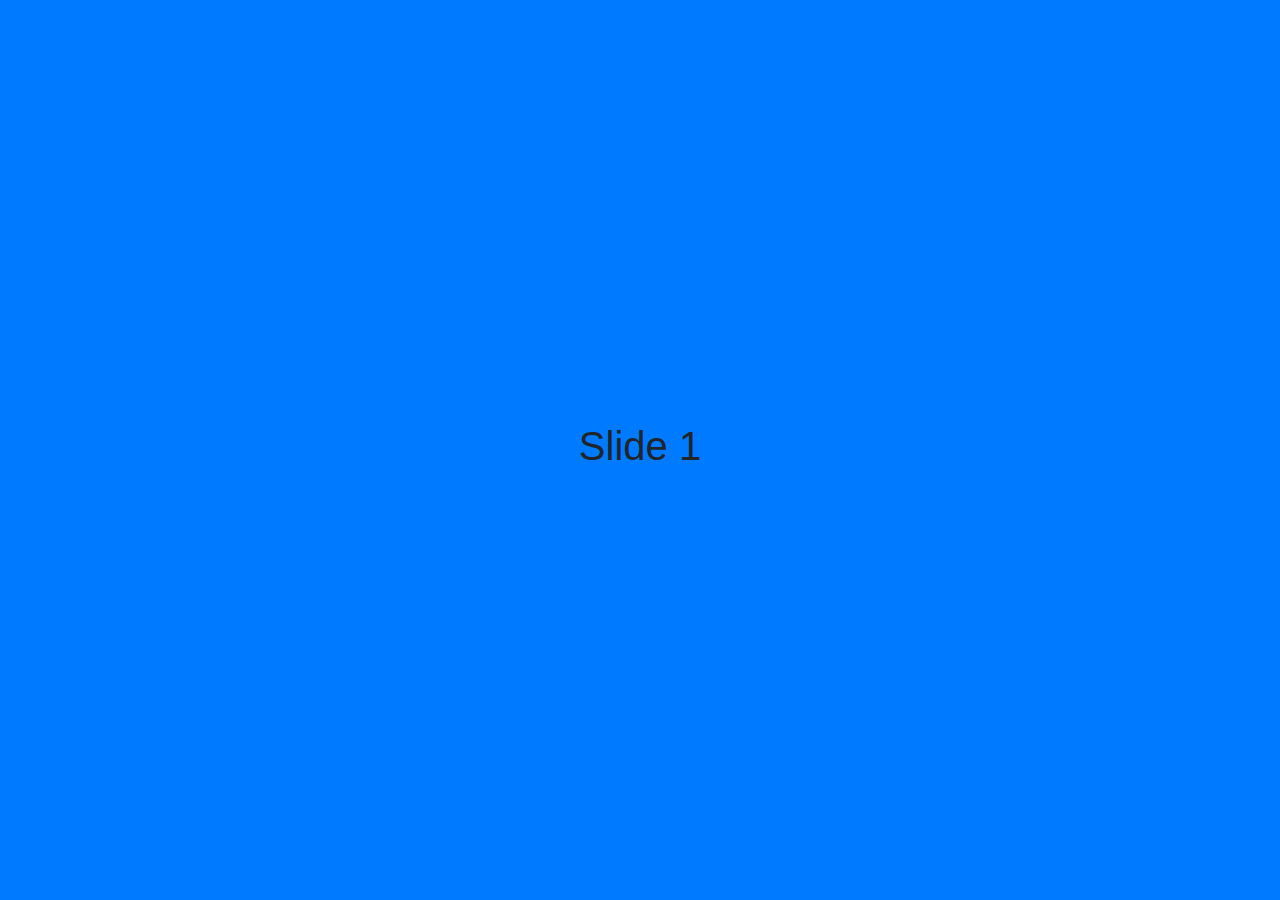
<file: caroussel_project/project_1.html>
Certainly! You can create clickable areas on the left and right sides of the window to navigate to the previous and next slides. Here's how you can modify the code:

```html
<!DOCTYPE html>
<html lang="en">
<head>
  <meta charset="UTF-8">
  <meta name="viewport" content="width=device-width, initial-scale=1.0">
  <title>Bootstrap Carousel</title>
  <link href="https://stackpath.bootstrapcdn.com/bootstrap/4.5.2/css/bootstrap.min.css" rel="stylesheet">
  <style>
    body, html {
      height: 100%;
      margin: 0;
      overflow: hidden;
    }

    .carousel-container {
      position: fixed;
      top: 0;
      left: 0;
      width: 100%;
      height: 100%;
      overflow: hidden;
    }

    .carousel-inner {
      display: flex;
      height: 100vh; /* Each slide fills the entire viewport vertically */
      transition: transform 0.5s ease;
    }

    .carousel-item {
      flex: 0 0 100%;
      position: relative;
    }

    .carousel-item:hover::after {
      content: "";
      position: absolute;
      top: 0;
      width: 50%;
      height: 100%;
      z-index: -1;
	  cursor: url('../arrow_right.png') , e-resize;
    }

    .carousel-item:hover::before {
      content: "";
      position: absolute;
      top: 0;
      right: 0;
      width: 50%;
      height: 100%;
      z-index: -1;
	  cursor: url('../arrow_left.png') , w-resize;
    }

    .carousel-item:hover::after {
      cursor: url('../arrow_right.png') , w-resize;
    }

    .carousel-item:hover::before {
      cursor: url('../arrow_left.png') , w-resize;
    }

    /* Change cursor to left or right arrows when hovering near edges */
    .carousel-container:hover {
      cursor: url('../arrow_middle.png') , w-resize;
    }

    .carousel-container:hover .carousel-control-prev {
      cursor: url('../arrow_left.png') , w-resize;
    }

    .carousel-container:hover .carousel-control-next {
      cursor: url('../arrow_right.png') , w-resize;
    }

    .carousel-control-zone {
      position: fixed;
      top: 0;
      bottom: 0;
      width: 20%; /* Adjust the width of the control zones */
      z-index: 1000;
      background: transparent; /* Make the zone transparent */
	  cursor: url('../arrow_middle.png') , w-resize;
    }

    .carousel-control-zone.left {
      left: 0;
	  cursor: url('../arrow_left.png') , w-resize;
	      }

    .carousel-control-zone.right {
      right: 0;
	  cursor: url('../arrow_right.png') , w-resize;
    }
	
	
	/* Styles for overlay */
  .overlay {
    display: none; /* Hide initially */
    position: fixed;
    top: 0;
    left: 0;
    width: 100%;
    height: 100%;
    background-color: rgba(255, 0, 0, 0.5); /* Red background with 50% opacity */
    z-index: 9000; /* Ensure the overlay is on top of other content */
  }

  /* Styles for content within the overlay */
  .overlay-content {
    position: absolute;
    top: 50%;
    left: 50%;
    transform: translate(-50%, -50%);
    color: white;
    font-size: 24px;
    text-align: center;
  }

  /* Hide the scrollbar when overlay is shown */
  body.overlay-open {
    overflow: hidden;
  }
  
   .info {
    position: fixed;
    bottom: 20px;
    right: 20px;
    width: 200px;
    height: 50px;
    z-index: 9999; /* Ensure the overlay is on top of other content */
	cursor: pointer;
  }
  
   .button {
    width: 200px;
    height: 50px;
    z-index: 9999; /* Ensure the overlay is on top of other content */
	
  }
  
  .h2 {
    font-family: Arial, Helvetica, sans-serif;
  }
  .h2:hover {
    font-family: Arial, Helvetica, sans-serif;
	text-decoration: underline;
  }
  </style>
</head>
<body>

 <!-- PROJECT 1 -->
<div class="carousel-container">
  <div id="myCarousel1" class="carousel slide" data-ride="carousel">
    <div class="carousel-inner">
     <!-- SLIDE 1 -->
      <div class="carousel-item active">
        <div class="d-flex align-items-center justify-content-center" style="height: 100vh; background-color: #007bff;">
          <h1>Slide 1</h1>
        </div>
      </div>
      <!-- SLIDE 2 -->
      <div class="carousel-item">
        <div class="d-flex align-items-center justify-content-center" style="height: 100vh; background-color: #28a745;">
          <h1>Slide 2</h1>
        </div>
      </div>
      <!-- SLIDE 3 -->
      <div class="carousel-item">
        <div class="d-flex align-items-center justify-content-center" style="height: 100vh; background-color: #dc3545;">
          <h1>Slide 3</h1>
        </div>
      </div>
      <!-- SLIDE 4 -->
      <div class="carousel-item">
        <div class="d-flex align-items-center justify-content-center" style="height: 100vh; background-color: purple;">
          <h1>Slide 4</h1>
        </div>
      </div>
    </div>
  </div>
  <!-- Control zones -->
  <a class="carousel-control-zone left" href="#myCarousel1" role="button" data-slide="prev"></a>
  <a class="carousel-control-zone right" href="#myCarousel1" role="button" data-slide="next"></a>
</div>

<!-- PROJECT 2 -->
<div class="carousel-container">
  <div id="myCarousel2" class="carousel slide" data-ride="carousel">
    <div class="carousel-inner">
     <!-- SLIDE 1 -->
      <div class="carousel-item active">
        <div class="d-flex align-items-center justify-content-center" style="height: 100vh; background-color: #007bff;">
          <h1>Slide 1</h1>
        </div>
      </div>
      <!-- SLIDE 2 -->
      <div class="carousel-item">
        <div class="d-flex align-items-center justify-content-center" style="height: 100vh; background-color: #28a745;">
          <h1>Slide 2</h1>
        </div>
      </div>
      <!-- SLIDE 3 -->
      <div class="carousel-item">
        <div class="d-flex align-items-center justify-content-center" style="height: 100vh; background-color: #dc3545;">
          <h1>Slide 3</h1>
        </div>
      </div>
      <!-- SLIDE 4 -->
      <div class="carousel-item">
        <div class="d-flex align-items-center justify-content-center" style="height: 100vh; background-color: purple;">
          <h1>Slide 4</h1>
        </div>
      </div>
    </div>
  </div>
  <!-- Control zones -->
  <a class="carousel-control-zone left" href="#myCarousel2" role="button" data-slide="prev"></a>
  <a class="carousel-control-zone right" href="#myCarousel2" role="button" data-slide="next"></a>
</div>



<script src="https://code.jquery.com/jquery-3.5.1.slim.min.js"></script>
<script src="https://cdn.jsdelivr.net/npm/@popperjs/core@2.5.4/dist/umd/popper.min.js"></script>
<script src="https://stackpath.bootstrapcdn.com/bootstrap/4.5.2/js/bootstrap.min.js"></script>
</body>
</html>
</file>
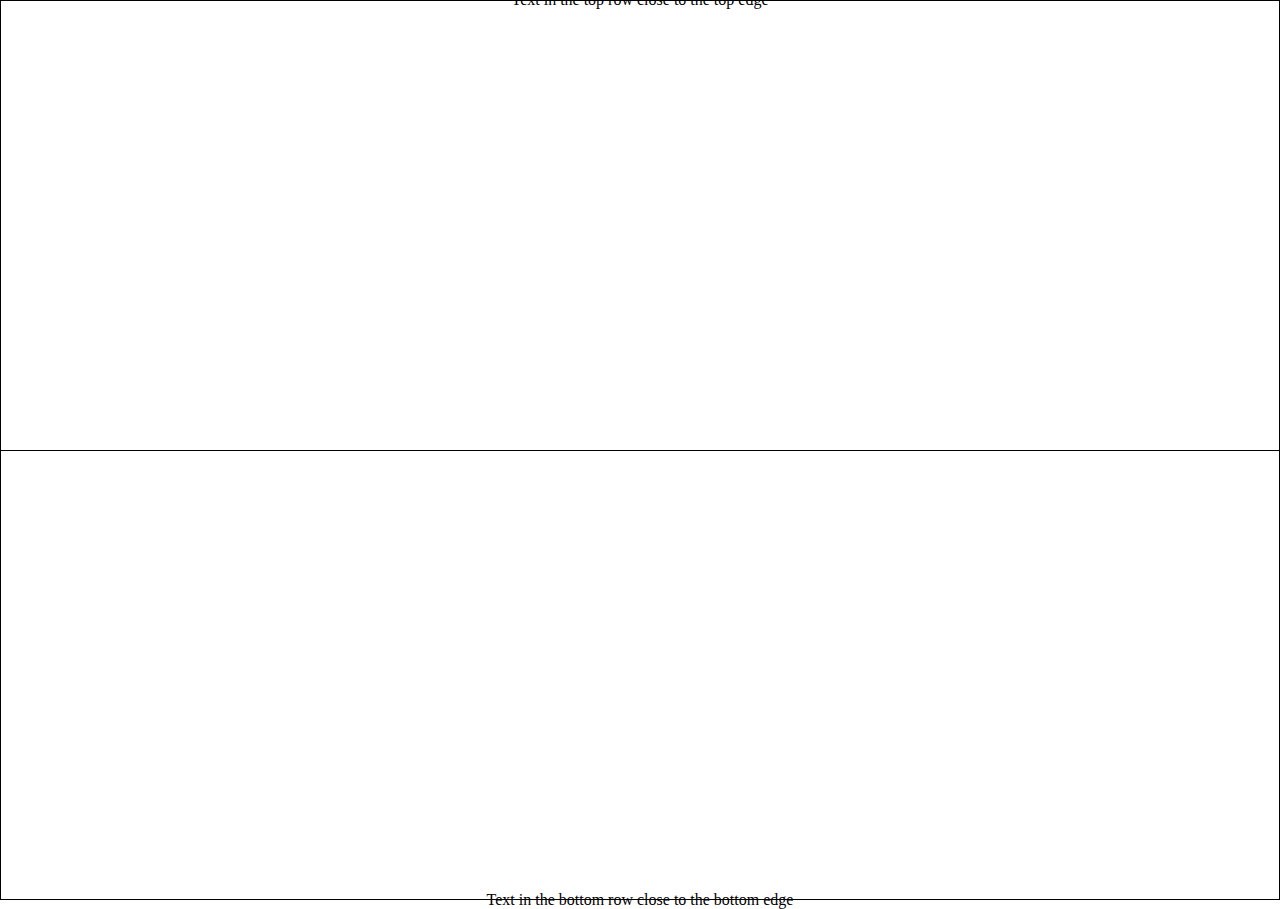
<file: codes/rows_table.html>
<!DOCTYPE html>
<html lang="en">
<head>
<meta charset="UTF-8">
<meta name="viewport" content="width=device-width, initial-scale=1.0">
<title>Responsive Table</title>
<style>
    body, html {
        margin: 0;
        padding: 0;
        height: 100%;
    }
    table {
        width: 100%;
        height: 100%;
        border-collapse: collapse;
    }
    td {
        border: 1px solid black;
        vertical-align: middle;
        text-align: center;
    }
    .top-row {
        height: 50%;
    }
    .bottom-row {
        height: 50%;
    }
    .top-text {
        position: absolute;
        top: 0;
        left: 50%;
        transform: translate(-50%, -50%);
    }
    .bottom-text {
        position: absolute;
        bottom: 0;
        left: 50%;
        transform: translate(-50%, 50%);
    }
</style>
</head>
<body>
    <table>
        <tr class="top-row">
            <td>
                <div class="top-text">
                    Text in the top row close to the top edge
                </div>
            </td>
        </tr>
        <tr class="bottom-row">
            <td>
                <div class="bottom-text">
                    Text in the bottom row close to the bottom edge
                </div>
            </td>
        </tr>
    </table>
</body>
</html>
</file>
